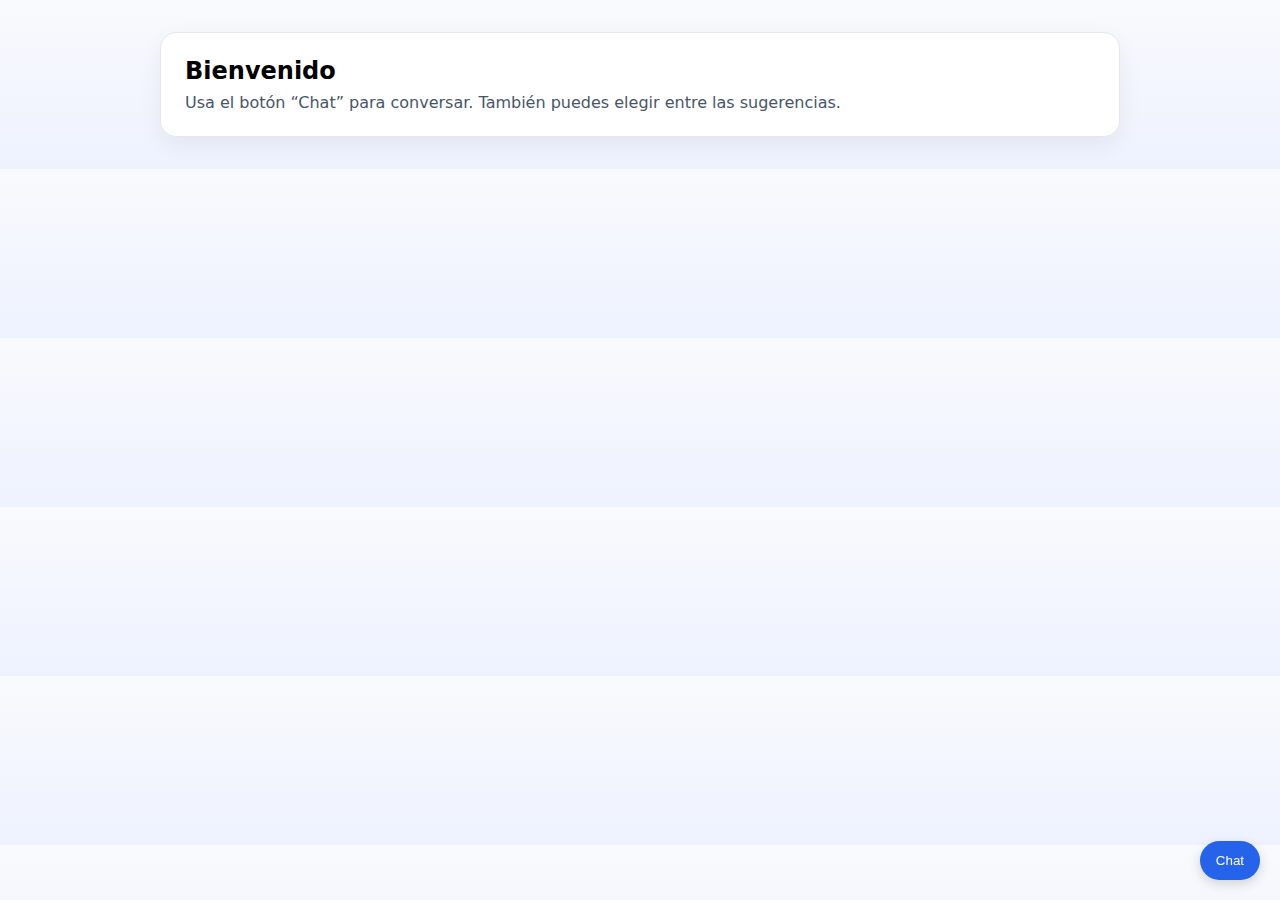
<file: frontend/index.html>
<!-- 
Frontend index.html: Interfaz de usuario principal para el widget de chat.

Este archivo implementa:
- Página web ligera con contenido de bienvenida
- Widget de chat embebido y responsive
- Gestión de sesiones persistentes en localStorage
- Integración con la API REST del backend
- Timeout de 5 segundos para respuestas
- Carga automática de preguntas sugeridas
- Prevención de cache para evitar respuestas obsoletas

Autor: Sistema de Chatbot
Versión: 2.0
Fecha: Diciembre 2024
-->

<!doctype html>
<html lang="es">
<head>
    <meta charset="utf-8"/>
    <meta name="viewport" content="width=device-width,initial-scale=1"/>
    <title>Chatbot - Sistema de Asistencia Inteligente</title>
<style>
  body{margin:0;font-family:system-ui,-apple-system,Segoe UI,Roboto,Ubuntu,Cantarell,Noto Sans,sans-serif;background:linear-gradient(180deg,#f8fafc, #eef2ff)}
  .container{max-width:960px;margin:0 auto;padding:32px}
  .hero{background:#fff;border:1px solid #e5e7eb;border-radius:16px;padding:24px;box-shadow:0 8px 24px rgba(0,0,0,.06)}
  .hero h1{margin:0 0 8px 0;font-size:24px}
  .hero p{margin:0;color:#475569}
  .chat-toggle{position:fixed;right:20px;bottom:20px;background:#2563eb;color:#fff;border:none;border-radius:999px;padding:12px 16px;cursor:pointer;box-shadow:0 4px 12px rgba(0,0,0,.15)}
  .chat-panel{position:fixed;right:20px;bottom:80px;width:420px;max-height:75vh;background:#fff;border:1px solid #e5e7eb;border-radius:12px;box-shadow:0 8px 24px rgba(0,0,0,.2);display:none;flex-direction:column;overflow:hidden;font-family:system-ui,-apple-system,Segoe UI,Roboto,Ubuntu,Cantarell,Noto Sans,sans-serif}
  .chat-header{display:flex;align-items:center;justify-content:space-between;background:#1f2937;color:#fff;padding:10px 12px;font-weight:600}
  .chat-body{padding:10px;overflow:auto;flex:1;background:#f9fafb}
  .msg{margin:6px 0;padding:8px 10px;border-radius:10px;max-width:85%}
  .msg.user{background:#dbeafe;margin-left:auto}
  .msg.bot{background:#e5e7eb;margin-right:auto}
  .chat-input{display:flex;gap:6px;padding:8px;background:#fff;border-top:1px solid #e5e7eb}
  .chat-input input{flex:1;padding:8px;border:1px solid #e5e7eb;border-radius:8px}
  .suggestions{display:flex;flex-wrap:wrap;gap:6px;margin:6px 0}
  .suggestions button{background:#eef2ff;border:1px solid #c7d2fe;border-radius:999px;padding:6px 8px;cursor:pointer}
  .settings{padding:8px;border-top:1px dashed #e5e7eb;background:#fff}
  .hint{font-size:12px;color:#6b7280}
  .small{font-size:12px;color:#6b7280}
  .hidden{display:none}
  .loading{opacity:.6}
  .questions-title{font-weight:600;margin-top:6px}
</style>
</head><body>
<div class="container">
  <div class="hero">
    <h1>Bienvenido</h1>
    <p>Usa el botón “Chat” para conversar. También puedes elegir entre las sugerencias.</p>
  </div>
</div>

<button id="chatToggle" class="chat-toggle">Chat</button>
<div id="chatPanel" class="chat-panel">
  <div class="chat-header">
    <span>Asistente</span>
    <button id="closeBtn" style="background:none;border:none;color:#fff;font-size:18px;cursor:pointer">×</button>
  </div>
  <div class="chat-body" id="chatBody">
    <div class="msg bot">Hola 👋 ¿En qué puedo ayudarte?</div>
    <div class="small">Sugerencias:</div>
    <div id="suggestions" class="suggestions"></div>
  </div>
  <div class="chat-input">
    <input id="chatInput" placeholder="Escribe tu mensaje..." />
    <button id="sendBtn">Enviar</button>
  </div>
  <div class="settings">
    <div class="small">No necesitas clave para conversar. La administración sigue protegida.</div>
  </div>
  <div class="settings">
    <div class="small">Latencia objetivo: &lt; 5s por consulta.</div>
  </div>
  <div class="settings">
    <button id="clearChatBtn" style="background:#6b7280;color:#fff;border:none;border-radius:6px;padding:4px 8px;font-size:11px;cursor:pointer">Limpiar Chat</button>
    <div class="small" style="margin-top:4px">Si ves respuestas incorrectas, haz clic aquí para limpiar el contexto.</div>
  </div>
  <div class="settings hidden" id="errorBar"></div>
  
</div>

<script>
  // ========================================
  // CONFIGURACIÓN INICIAL Y ELEMENTOS DOM
  // ========================================
  
  /**
   * Función auxiliar para obtener elementos del DOM por ID
   * @param {string} id - ID del elemento
   * @returns {HTMLElement} Elemento del DOM
   */
  const el = (id)=>document.getElementById(id);
  
  // Referencias a elementos principales del chat
  const chatToggle = el('chatToggle');      // Botón para abrir/cerrar chat
  const chatPanel = el('chatPanel');        // Panel principal del chat
  const chatBody = el('chatBody');          // Área de mensajes
  const sendBtn = el('sendBtn');            // Botón enviar mensaje
  const chatInput = el('chatInput');        // Input de texto
  const suggestionsBox = el('suggestions'); // Contenedor de sugerencias
  const errorBar = el('errorBar');          // Barra de errores
  const closeBtn = el('closeBtn');          // Botón cerrar chat
  
  // ========================================
  // GESTIÓN DE SESIONES PERSISTENTES
  // ========================================
  
  /**
   * Sistema de sesiones persistentes usando localStorage.
   * Cada navegador/pestaña mantiene una sesión única para evitar
   * mezclar conversaciones de diferentes usuarios en la misma IP.
   */
  let sessionId = localStorage.getItem('chat_session_id');
  if(!sessionId){
    // Generar ID único: 's-' + random string + timestamp
    sessionId = 's-'+Math.random().toString(36).slice(2)+Date.now().toString(36);
    localStorage.setItem('chat_session_id', sessionId);
  }

  // ========================================
  // CONTROL DE VISIBILIDAD DEL CHAT
  // ========================================
  
  /**
   * Muestra el panel de chat y carga las sugerencias
   */
  function showPanel(){ 
    chatPanel.style.display='flex'; 
    loadSuggestions(); 
  }
  
  /**
   * Oculta el panel de chat
   */
  function hidePanel(){ 
    chatPanel.style.display='none'; 
  }

  // Event listeners para control del chat
  chatToggle.addEventListener('click', showPanel);
  closeBtn.addEventListener('click', hidePanel);

  // ========================================
  // CARGA DE PREGUNTAS SUGERIDAS
  // ========================================
  
  /**
   * Carga preguntas sugeridas desde la API y las muestra como botones.
   * Cada sugerencia al hacer click envía automáticamente el mensaje.
   * Implementa cache: 'no-store' para evitar respuestas obsoletas.
   */
  async function loadSuggestions(){
    suggestionsBox.innerHTML = '';
    try {
      // Request con headers anti-cache
      const res = await fetch('/api/v1/questions?limit=10', { 
        cache: 'no-store', 
        headers: { 'Pragma': 'no-cache' }
      });
      
      if(!res.ok) throw new Error('No se pudo cargar sugerencias');
      
      const data = await res.json();
      
      // Crear botones para cada pregunta sugerida
      data.questions.forEach(q => {
        const b = document.createElement('button');
        b.textContent = q.question;
        // Al hacer click, establecer el valor y enviar automáticamente
        b.onclick = ()=>{ 
          chatInput.value = q.question; 
          sendMessage(); 
        };
        suggestionsBox.appendChild(b);
      });
    } catch(e){ 
      setError(e.message); 
    }
  }

  function getAuthHeaders(){ 
    return { 
      'Content-Type': 'application/json',
      'Cache-Control': 'no-cache, no-store, must-revalidate',
      'Pragma': 'no-cache',
      'Expires': '0'
    }; 
  }

  function appendMsg(text, who){
    const div = document.createElement('div');
    div.className = 'msg '+who;
    div.textContent = text;
    chatBody.appendChild(div);
    chatBody.scrollTop = chatBody.scrollHeight;
  }

  function setError(msg){
    errorBar.classList.remove('hidden');
    errorBar.textContent = msg;
  }

  function clearError(){
    errorBar.classList.add('hidden');
    errorBar.textContent = '';
  }

  // ========================================
  // ENVÍO DE MENSAJES Y COMUNICACIÓN CON API
  // ========================================
  
  let lastRequestId = 0;  // Contador para prevenir race conditions
  
  /**
   * Función principal para enviar mensajes al chatbot.
   * 
   * Implementa:
   * - Timeout de 5 segundos (requerimiento funcional)
   * - Prevención de race conditions con requestId
   * - Manejo de errores y estados de carga
   * - Cache: 'no-store' para evitar respuestas obsoletas
   * - Sesiones persistentes para mantener contexto
   * - Headers anti-cache adicionales
   */
  async function sendMessage(){
    clearError();
    const msg = chatInput.value.trim();
    if(!msg){ return; }  // No enviar mensajes vacíos
    
    // Mostrar mensaje del usuario inmediatamente
    appendMsg(msg, 'user');
    chatInput.value = '';
    
    // Preparar payload con sesión persistente
    const payload = { message: msg, session_id: sessionId };
    const headers = getAuthHeaders();
    
    // Configuración de timeout (requerimiento: <5 segundos)
    const timeoutMs = 5000;
    const requestId = ++lastRequestId;  // Incrementar ID para detectar requests obsoletos
    const controller = new AbortController();
    const timeout = setTimeout(()=>controller.abort(), timeoutMs);
    
    try{
      // Indicar estado de carga
      chatBody.classList.add('loading');
      
      // Enviar request con anti-cache y signal para cancelación
      const res = await fetch('/api/v1/converse', { 
        method:'POST', 
        headers, 
        body: JSON.stringify(payload), 
        signal: controller.signal, 
        cache: 'no-store',
        credentials: 'omit'
      });
      
      clearTimeout(timeout);
      
      if(!res.ok){ 
        throw new Error('Error '+res.status); 
      }
      
      const data = await res.json();
      
      // Solo mostrar respuesta si es el request más reciente (previene race conditions)
      if(requestId === lastRequestId){
        appendMsg(data.reply, 'bot');
        
        // Debug: mostrar información de la respuesta
        console.log('🤖 Respuesta del bot:', data.reply.substring(0, 50) + '...');
        console.log('📊 Confianza:', data.confidence);
        console.log('✅ Entendido:', data.understood);
      }
      
    }catch(e){
      // Manejo de errores con mensajes user-friendly
      appendMsg('Lo siento, hubo un problema procesando tu consulta.', 'bot');
      setError(e.name === 'AbortError' ? 'Tiempo de espera excedido (5s).' : e.message);
    } finally {
      // Limpiar estado de carga
      chatBody.classList.remove('loading');
    }
  }

  // ========================================
  // EVENT LISTENERS Y INICIALIZACIÓN
  // ========================================
  
  // ========================================
  // FUNCIONES DE UTILIDAD
  // ========================================
  
  /**
   * Genera un nuevo session_id para limpiar el contexto
   */
  function resetSession() {
    sessionId = 's-'+Math.random().toString(36).slice(2)+Date.now().toString(36);
    localStorage.setItem('chat_session_id', sessionId);
    console.log('🔄 Nueva sesión generada:', sessionId);
  }
  
  /**
   * Limpia el historial del chat visualmente
   */
  function clearChatHistory() {
    const messages = chatBody.querySelectorAll('.msg');
    messages.forEach(msg => {
      if (!msg.textContent.includes('Hola 👋') && !msg.textContent.includes('Sugerencias:')) {
        msg.remove();
      }
    });
  }

  // Event listeners para envío de mensajes
  sendBtn.addEventListener('click', sendMessage);
  chatInput.addEventListener('keypress', (e)=>{ 
    if(e.key==='Enter'){ 
      sendMessage(); 
    } 
  });
  
  // Event listener para botón de limpiar chat
  document.getElementById('clearChatBtn').addEventListener('click', () => {
    resetSession();
    clearChatHistory();
    console.log('🧹 Chat limpiado - nueva sesión iniciada');
  });

  // Inicialización al cargar la página
  window.addEventListener('load', ()=>{
    // Opcional: descomentar para abrir el chat automáticamente
    // showPanel(); 
    
    console.log('🤖 Chatbot cargado correctamente');
    console.log('📱 Session ID:', sessionId);
    console.log('🌐 API Base URL:', window.location.origin + '/api');
    console.log('💡 Tip: Si ves respuestas incorrectas, recarga la página para limpiar el contexto');
  });
</script>

</body></html>
</file>
